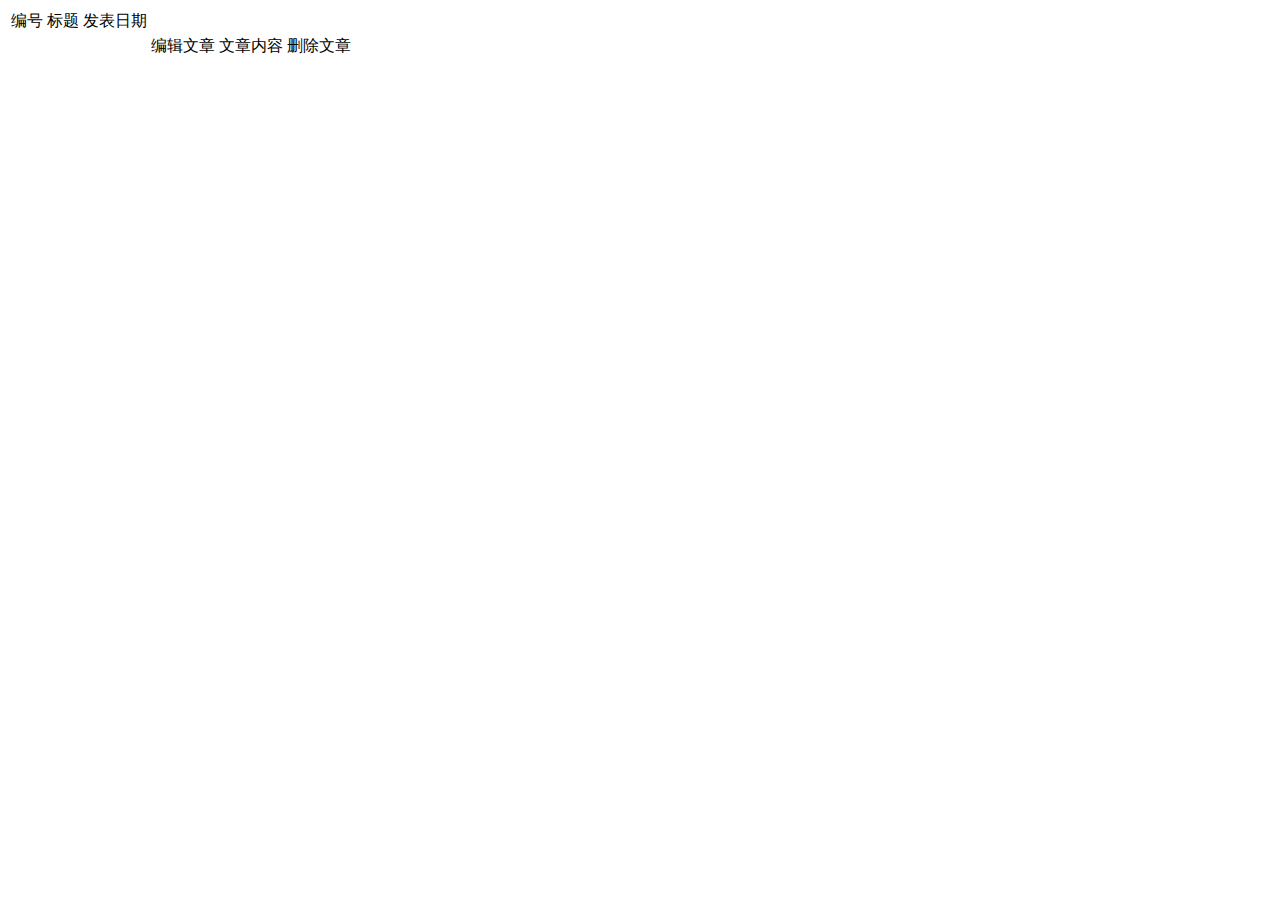
<file: ArticleDemo/src/main/resources/templates/article/index.html>
<!DOCTYPE html>
<html lang="en" xmlns:th="http://www.thymeleaf.org"
      th:replace="common/layout(title='测试布局')">

<div th:fragment="main_content">
    <table class="table table-hover">
        <tr>
            <td>编号</td>
            <td>标题</td>
            <td>发表日期</td>
            <td></td>
        </tr>
        <tr th:each="article:${articles}">
            <td th:text="${article.getId()}"></td>
            <td th:text="${article.getTitle()}"></td>
            <td th:text="${article.getCreatedate()}"></td>
            <td>
                <a th:href="@{'/edit/'+${article.getId()}}">编辑文章</a>
                <a th:href="@{'/details/'+${article.getId()}}">文章内容</a>
                <a th:href="@{'/delete/'+${article.getId()}}" onclick="alert('确定要删除文章吗？')">删除文章</a>
            </td>
        </tr>
    </table>
</div>
</html>
</file>
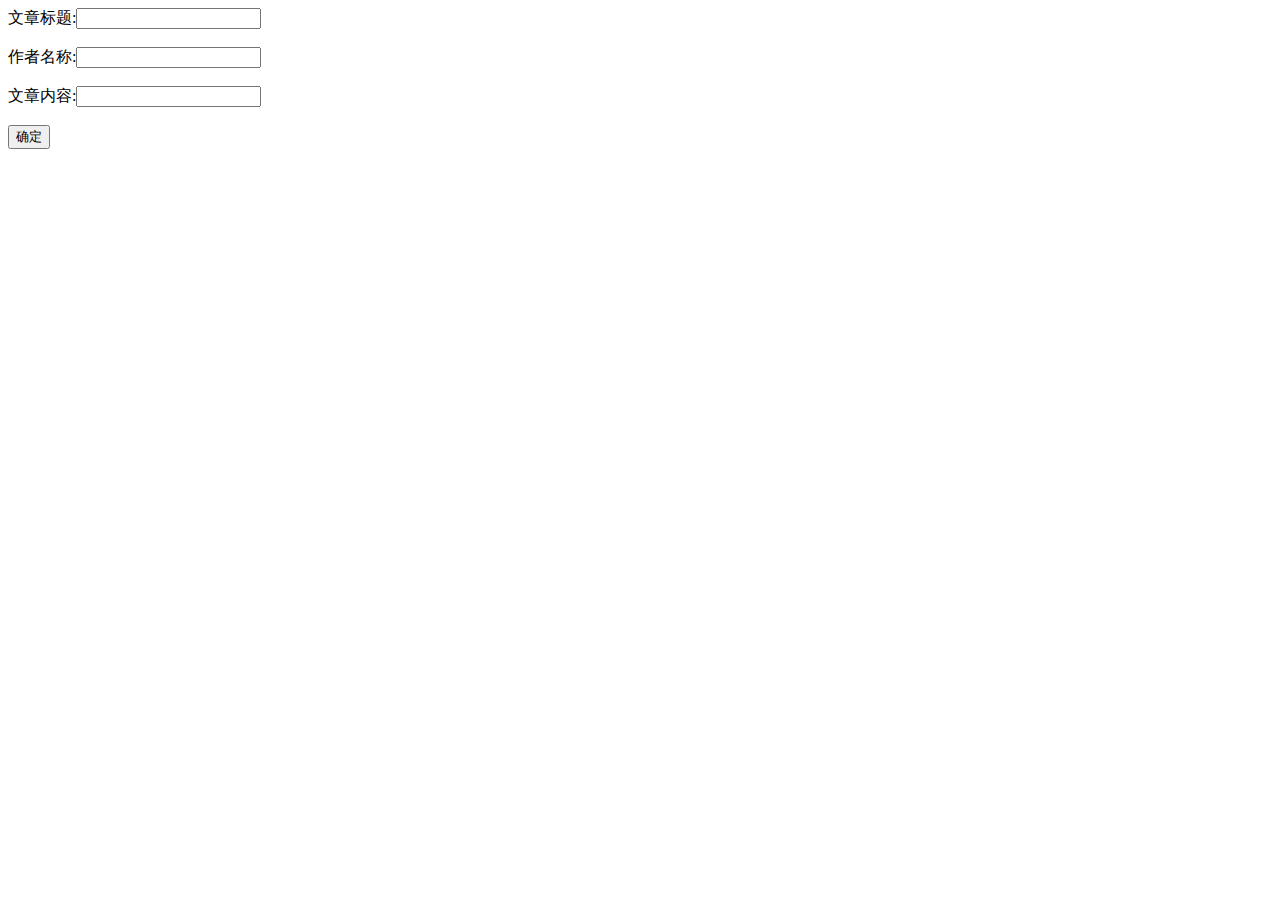
<file: ArticleDemo/src/main/resources/templates/article/create.html>
<!DOCTYPE html>
<html lang="en" xmlns:th="http://www.thymeleaf.org"
    th:replace="common/layout(title='发表文章')">
    <!--发表文章信息表单-->
    <div th:fragment="main_content">
        <form action="/saveArticle" method="post">
            文章标题:<input type="text" name="title"><br/><br/>
            作者名称:<input type="text" name="author"><br/><br/>
            文章内容:<input type="text" name="content"><br/><br/>
            <input type="submit" value="确定">
        </form>

    </div>
</html>
</file>
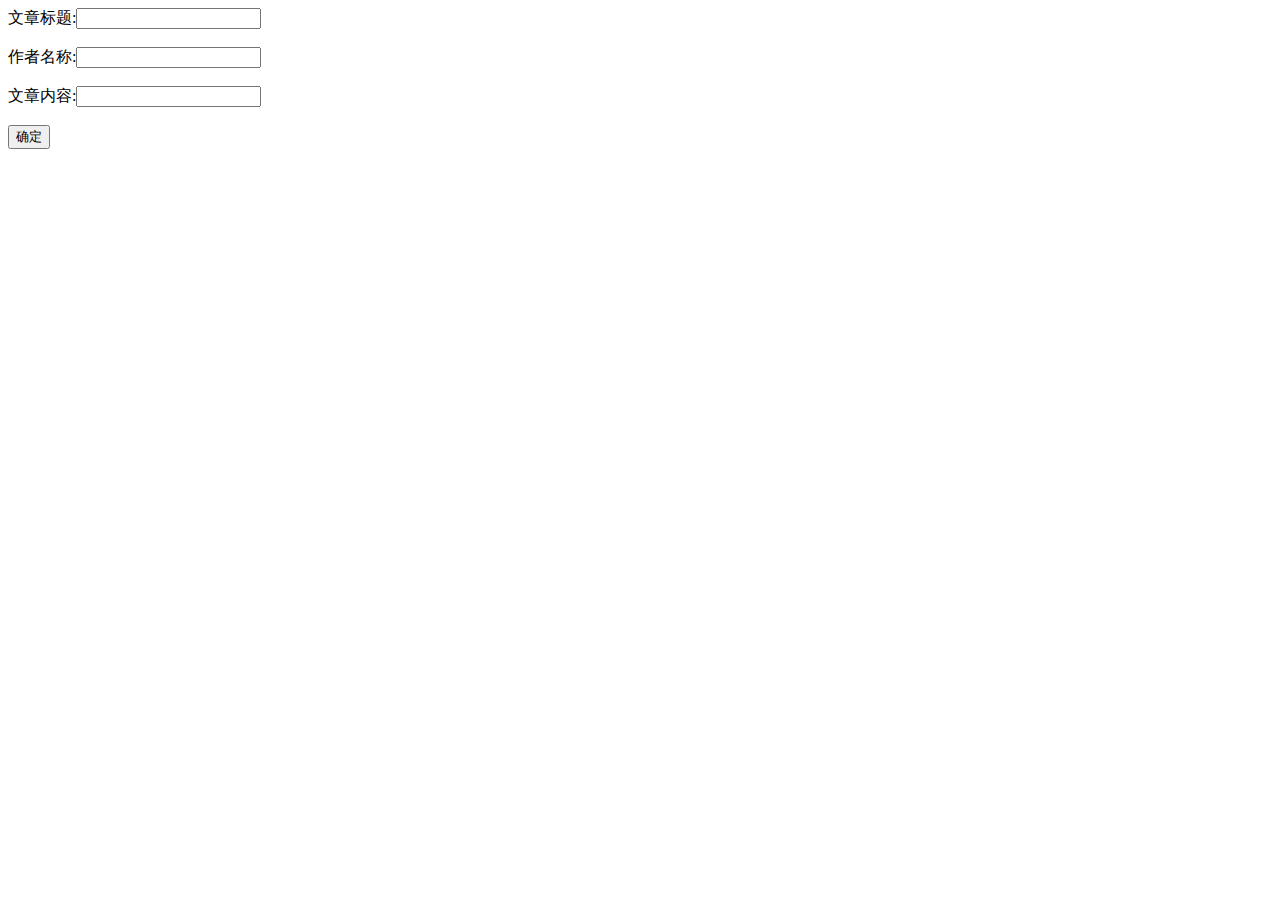
<file: ArticleDemo/src/main/resources/templates/article/edit.html>
<!DOCTYPE html>
<html lang="en" xmlns:th="http://www.thymeleaf.org"
      th:replace="common/layout(title='编辑文章')">
<!--发表文章信息表单-->
<div th:fragment="main_content">
    <form action="/updateArticle" method="post">
        <input type="hidden" name="id" th:value="${article.getId()}">
        <input type="hidden" name="createdate" th:value="${article.getCreatedate()}">
        文章标题:<input type="text" name="title" th:value="${article.getTitle()}"><br/><br/>
        作者名称:<input type="text" name="author" th:value="${article.getAuthor()}"><br/><br/>
        文章内容:<input type="text" name="content" th:value="${article.getContent()}"><br/><br/>
        <input type="submit" value="确定">
    </form>
</div>
</html>
</file>
